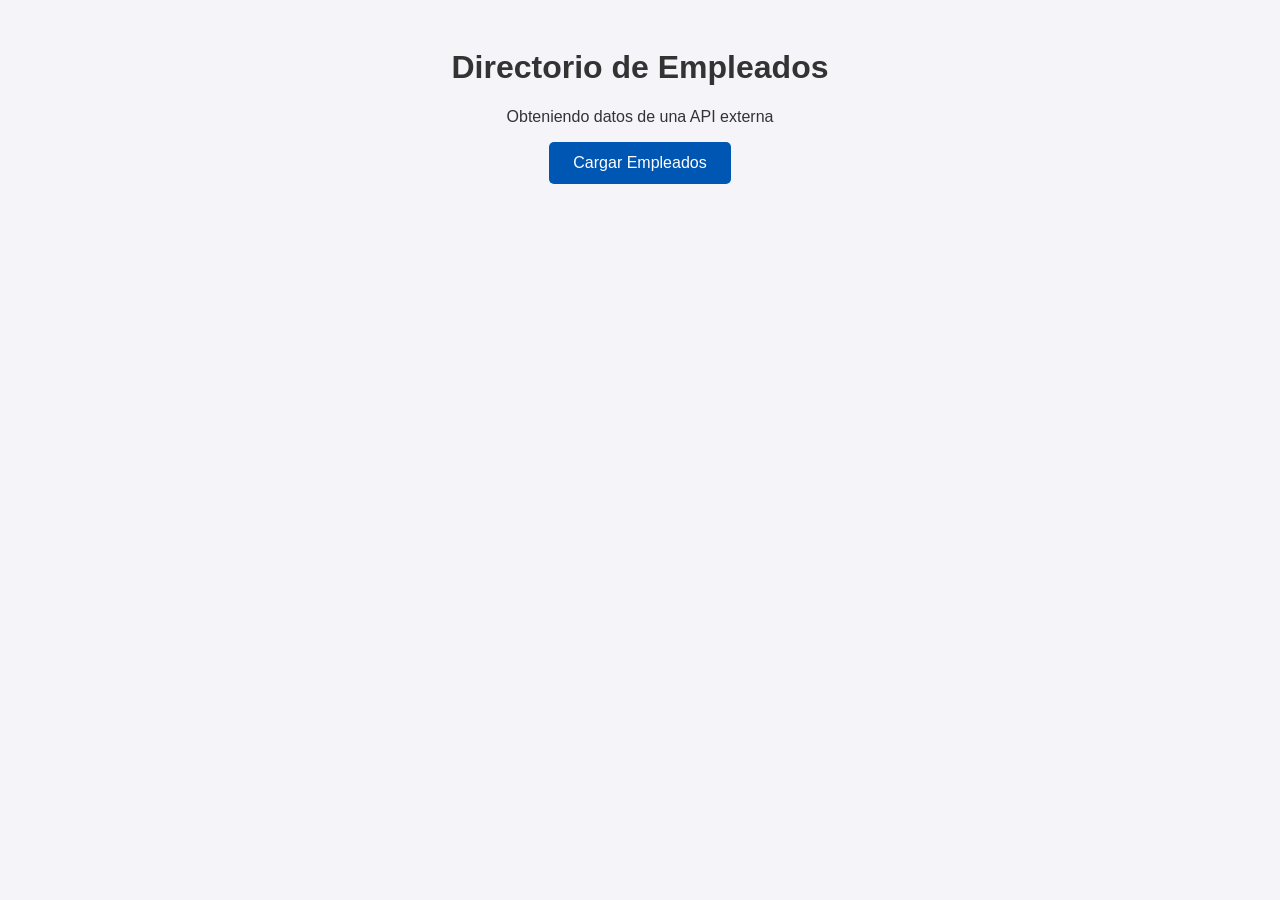
<file: api/index.html>
<!DOCTYPE html>
<html lang="es">
<head>
    <meta charset="UTF-8">
    <meta name="viewport" content="width=device-width, initial-scale=1.0">
    <title>Consumo de una API</title>
    <link rel="stylesheet" href="estilos.css">
</head>
<body>
    <main class="contenedor">
        <h1>Directorio de Empleados</h1>
        <p>Obteniendo datos de una API externa</p>

        <button id="btnCargar">Cargar Empleados</button>

        <section id="directorio" class="grid-tarjetas"></section>
    </main>

    <script src="app.js"></script>
</body>
</html>
</file>
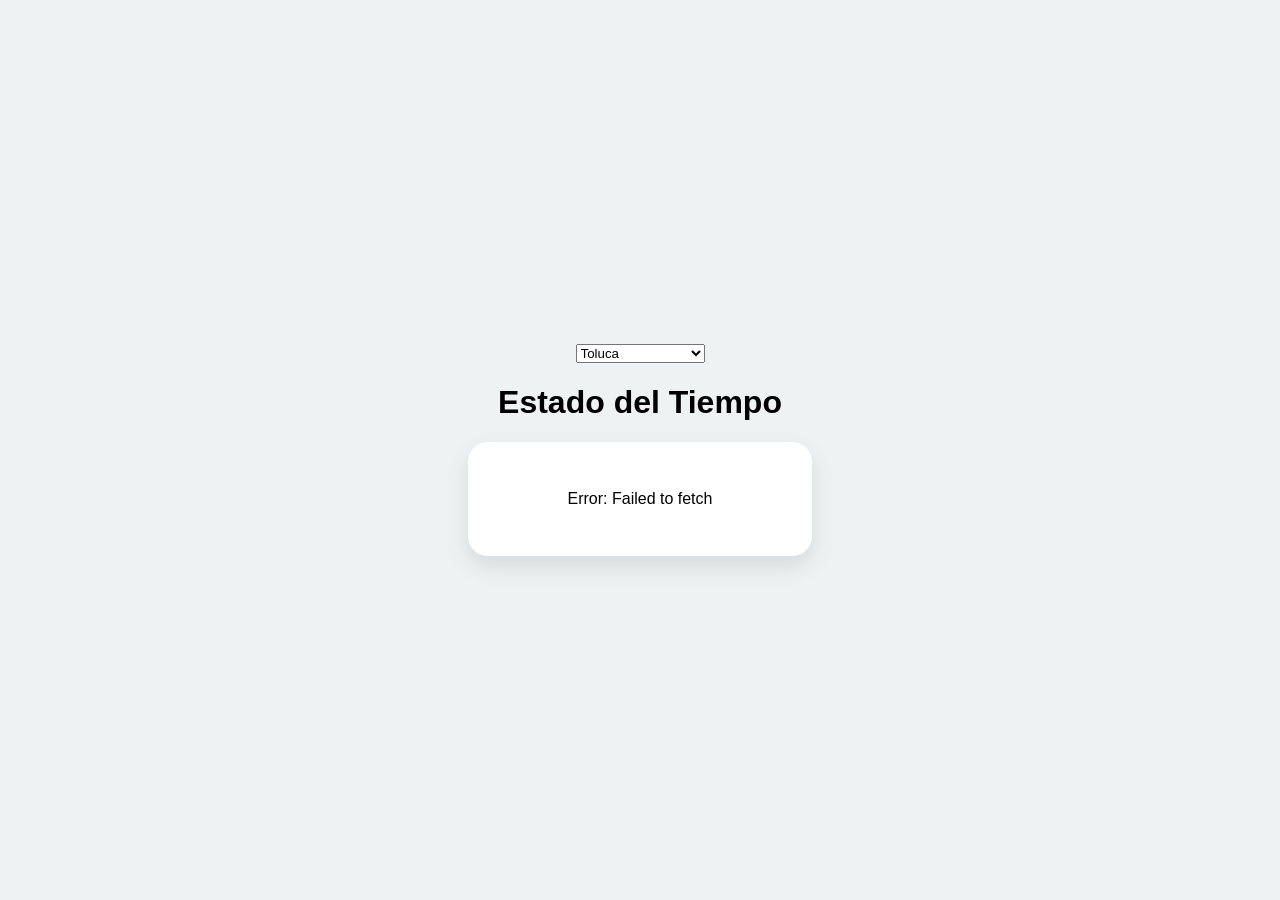
<file: clima/index.html>
<!DOCTYPE html>
<html lang="es">
<head>
    <meta charset="UTF-8">
    <meta name="viewport" content="width=device-width, initial-scale=1.0">
    <title>Clima</title>
    <link rel="stylesheet" href="style.css">
</head>
<body>
    <div class="contenedor">

        <select name="ciudad" id="ciudadSelect">
            <option value="Toluca">Toluca</option>
            <option value="Cancun">Cancun</option>
            <option value="Ciudad de Mexico">Ciudad de México</option>
            <option value="Madrid">Madrid</option>
        </select>

        <h1>Estado del Tiempo</h1>
        <div id="climaCard">
            <p>Cargando el clima de Toluca...</p>
        </div>
    </div>
    <script src="app.js"></script>
</body>
</html>
</file>
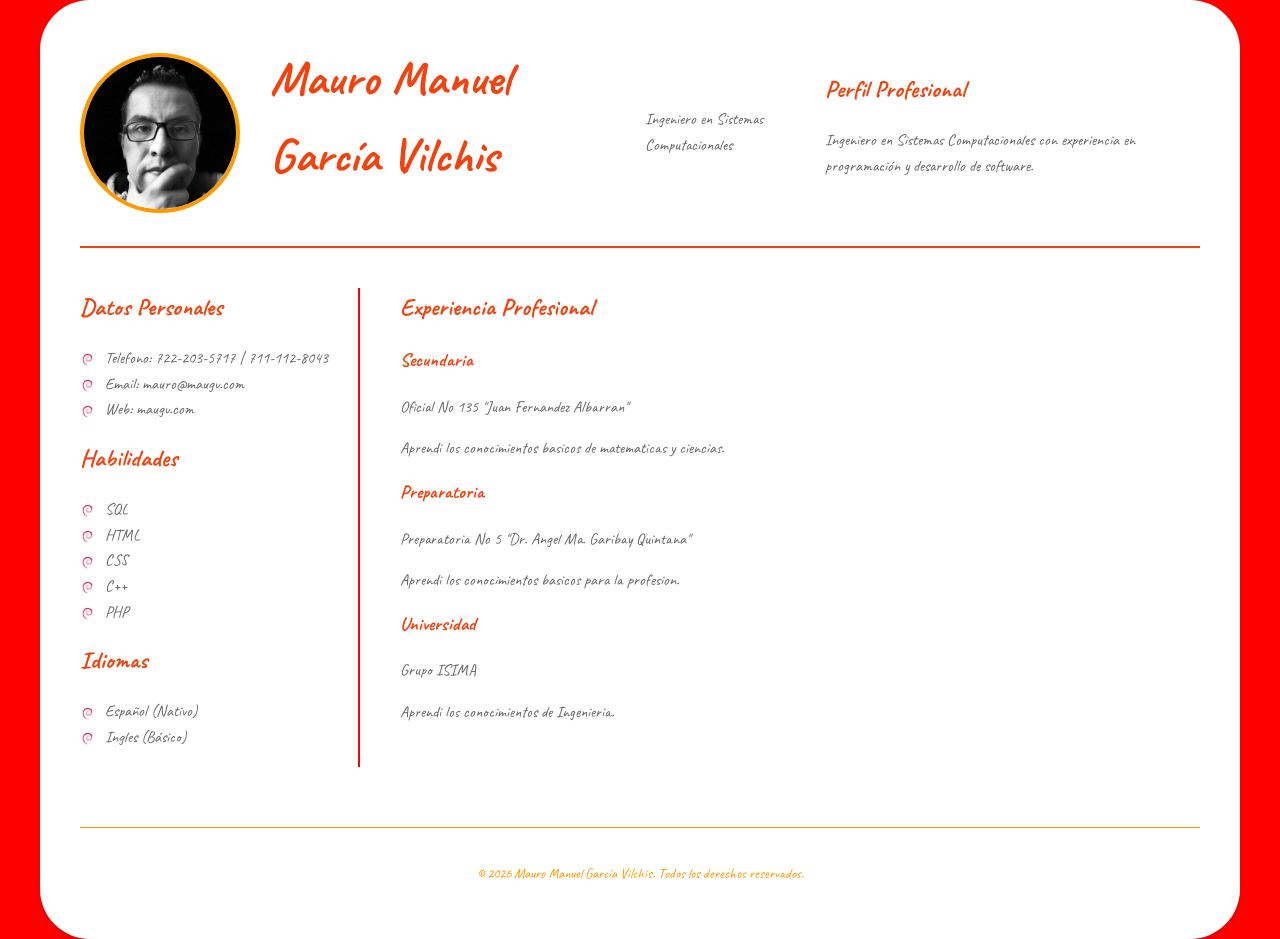
<file: cv_clase/index.html>
<!DOCTYPE html>
<html lang="en">
<head>
    <meta charset="UTF-8">
    <meta name="viewport" content="width=device-width, initial-scale=1.0">
    <title>CV - Mauro Manuel Garcia Vilchis</title>
    <link rel="stylesheet" href="style.css">
</head>
<body>
    <div class="cuerpo">
        <header>
            <img src="maugv.jpg" alt="Foto de Mauro Manuel" class="foto_perfil">
            <h1>Mauro Manuel García Vilchis</h1>
            <span>Ingeniero en Sistemas Computacionales</span>
            <section>
                <h2>Perfil Profesional</h2>
                <p>Ingeniero en Sistemas Computacionales con experiencia en programación y desarrollo de software.</p>
            </section>
        </header>
        <aside>
            <article class="datospersonales">
                <h2>Datos Personales</h2>
                <ul>
                    <li class="telefono">Telefono: <span>722-203-5717 | 711-112-8043</span></li>
                    <li class="correo">Email: <span>mauro@maugv.com</span></li>
                    <li class="web">Web: <span>maugv.com</span></li>
                </ul>
            </article>
            <article class="habilidades">
                <h2>Habilidades</h2>
                <ul>
                    <li>SQL</li>
                    <li>HTML</li>
                    <li>CSS</li>
                    <li>C++</li>
                    <li>PHP</li>
                </ul>
            </article>
            <article class="idiomas">
                <h2>Idiomas</h2>
                <ul>
                    <li>Español (Nativo)</li>
                    <li>Ingles (Básico)</li>
                </ul>
            </article>
        </aside>
        <main>
            <h2>Experiencia Profesional</h2>
            <article class="experiencia">
                <h3>Secundaria</h3>
                <span>Oficial No 135 "Juan Fernandez Albarran"</span>
                <p>Aprendi los conocimientos basicos de matematicas y ciencias.</p>
            </article>
            <article class="experiencia">
                <h3>Preparatoria</h3>
                <span>Preparatoria No 5 "Dr. Angel Ma. Garibay Quintana"</span>
                <p>Aprendi los conocimientos basicos para la profesion.</p>
            </article>
            <article class="experiencia">
                <h3>Universidad</h3>
                <span>Grupo ISIMA</span>
                <p>Aprendi los conocimientos de Ingenieria.</p>
            </article>
        </main>
        <footer>
            <p>&copy; 2026 Mauro Manuel García Vilchis. Todos los derechos reservados.</p>
        </footer>
    </div>
</body>
</html>
</file>
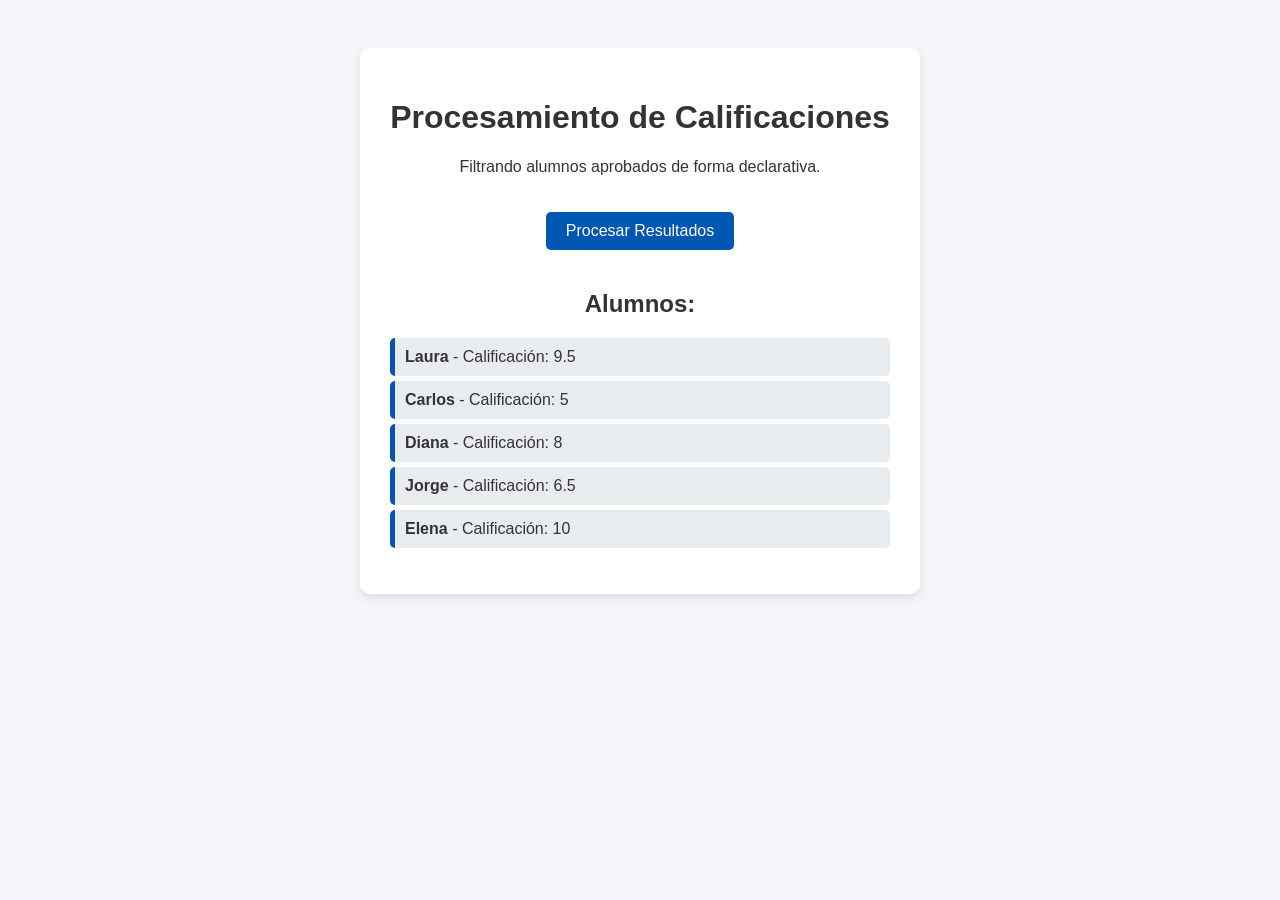
<file: javascript/index.html>
<!DOCTYPE html>
<html lang="es">
<head>
    <meta charset="UTF-8">
    <meta name="viewport" content="width=device-width, initial-scale=1.0">
    <title>Paradigma Declarativo en JS</title>
    <link rel="stylesheet" href="style.css">
</head>
<body>
    <main class="contenedor">
        <h1>Procesamiento de Calificaciones</h1>
        <p>Filtrando alumnos aprobados de forma declarativa.</p>
        
        <button id="btnProcesar">Procesar Resultados</button>
        
        <section class="resultados">
            <h2>Alumnos:</h2>
            <ul id="listaAprobados"></ul>
        </section>
    </main>

    <script src="app.js"></script>
</body>
</html>
</file>
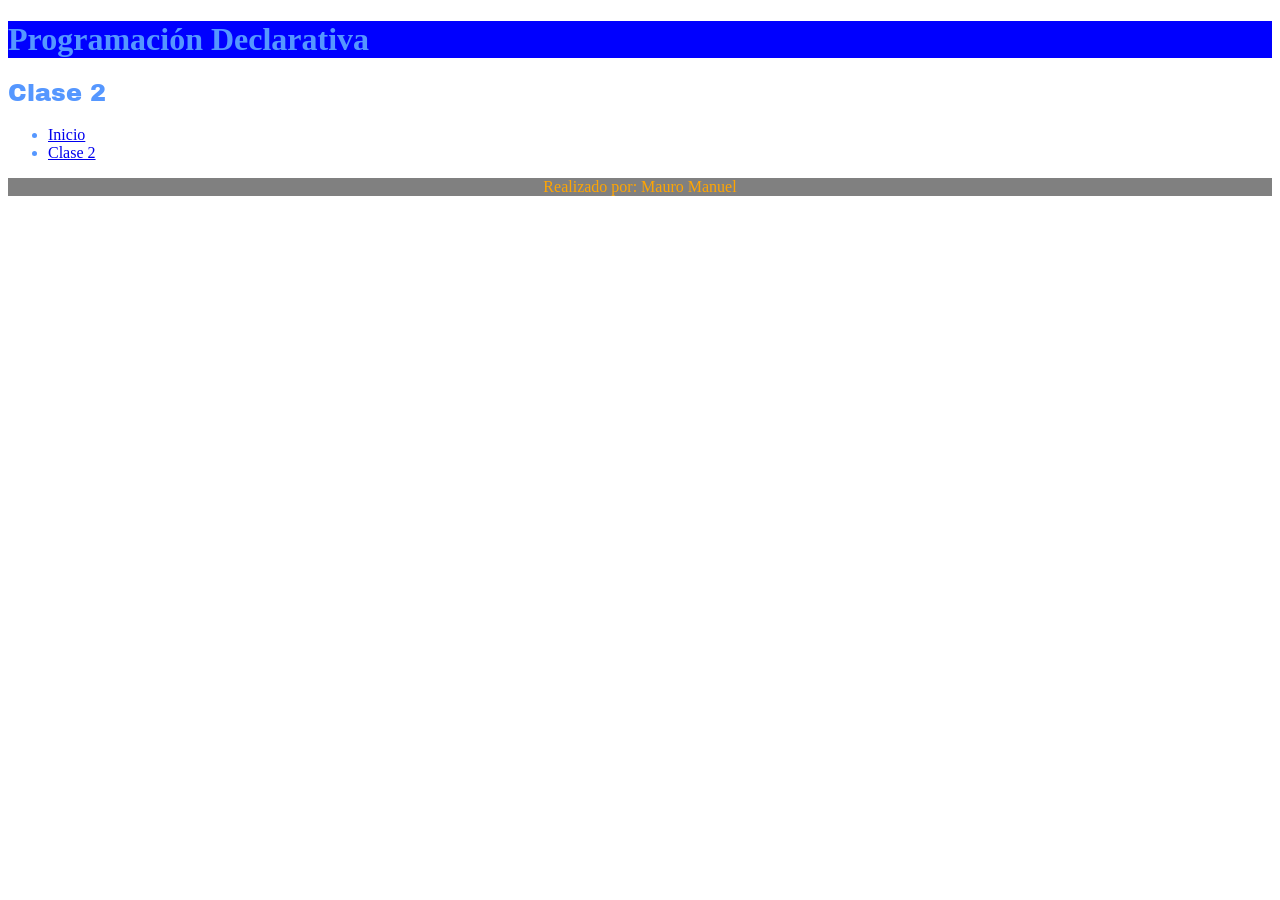
<file: clase2.html>
<!DOCTYPE html>
<html lang="es">
<head>
    <meta charset="UTF-8">
    <meta name="viewport" content="width=device-width, initial-scale=1.0">
    <title>Programación Declarativa</title>
    <link rel="preconnect" href="https://fonts.googleapis.com">
<link rel="preconnect" href="https://fonts.gstatic.com" crossorigin>
<link href="https://fonts.googleapis.com/css2?family=Archivo+Black&display=swap" rel="stylesheet">
    <style>
        body {
            color: #5597ff;
        }
        #principal {
            background-color: blue;
        }
        .texto1 {
            font-family: "Archivo Black", sans-serif;
            font-weight: 400;
            font-style: normal;
        }
        footer {
            color: orange;
            background-color: grey;
            text-align: center;
        }
    </style>
</head>
<body>
    <header>
        <h1 id="principal">Programación Declarativa</h1>
        <h2 class="texto1">Clase 2</h2>
    </header>
    <nav>
        <ul>
            <li><a href="#">Inicio</a></li>
            <li><a href="#">Clase 2</a></li>
        </ul>
    </nav>
    <main>

    </main>
    <footer>
        <p>Realizado por: Mauro Manuel</p>
    </footer>
    <script>
        alert("Bienvenidos a la clase de programación declarativa");
    </script>
</body>
</html>
</file>
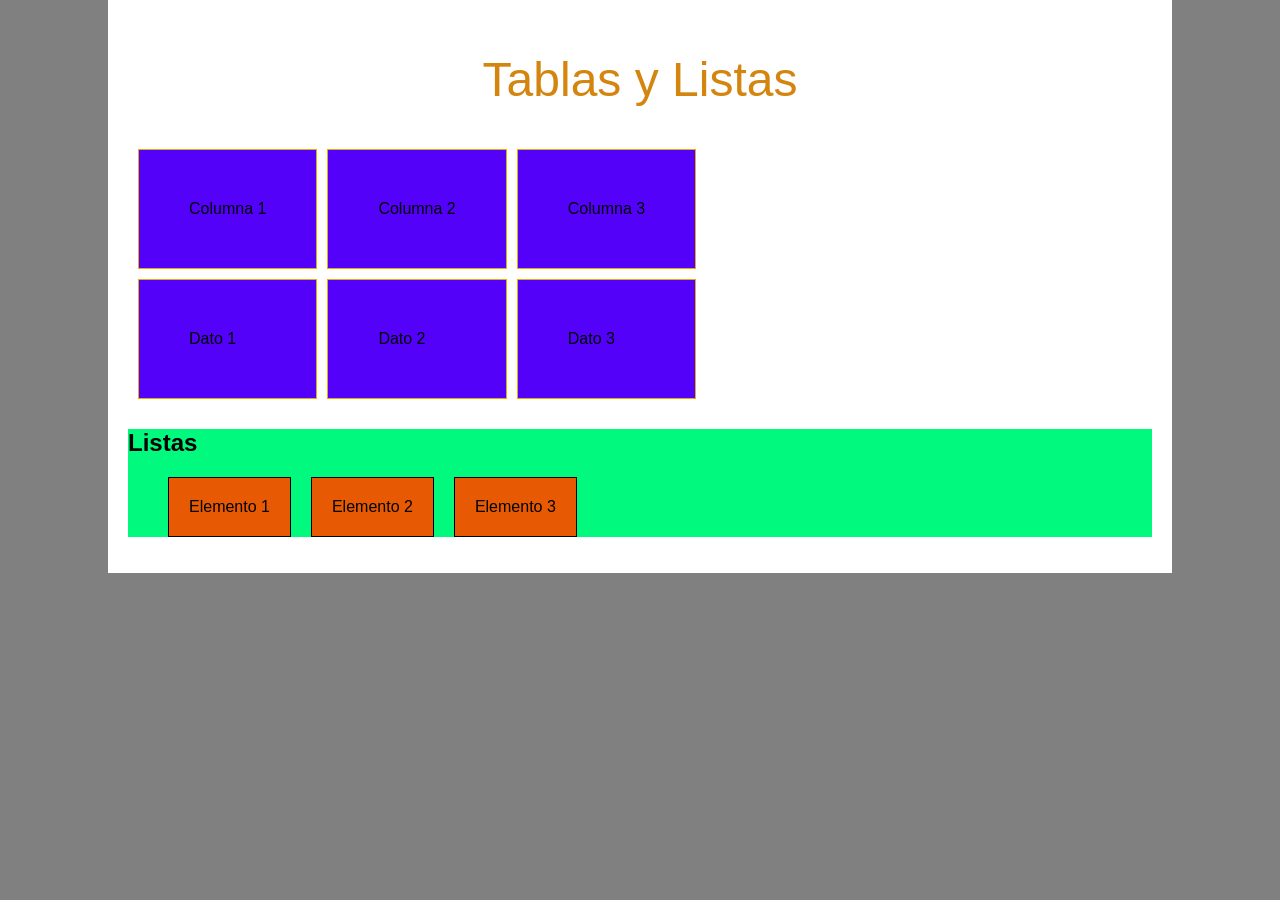
<file: clase4/clase4.html>
<!DOCTYPE html>
<html lang="es">
<head>
    <meta charset="UTF-8">
    <meta name="viewport" content="width=device-width, initial-scale=1.0">
    <title>Tablas y Listas</title>
    <link rel="stylesheet" href="tabla.css">
</head>
<body>
    <div class="contenido">
        <header>
            <h1>Tablas y Listas</h1>
        </header>
        <section id="tabla">
            <table>
                <tr>
                    <td>Columna 1</td>
                    <td>Columna 2</td>
                    <td>Columna 3</td>
                </tr>
                <tr>
                    <td>Dato 1</td>
                    <td>Dato 2</td>
                    <td>Dato 3</td>
                </tr>
            </table>
        </section>
        <div>
            <h2>Listas</h2>
            <ol>
                <li>Elemento 1</li>
                <li>Elemento 2</li>
                <li>Elemento 3</li>
            </ol>
        </div>
    </div>
</body>
</html>
</file>
<file: api/estilos.css>
:root {
    --primario: #0056b3;
    --fondo: #f4f4f9;
    --texto: #333333;
    --borde: #dddddd;
}

body {
    font-family: Arial, Helvetica, sans-serif;
    background-color: var(--fondo);
    color: var(--texto);
    padding: 20px;
    text-align: center;
}

.contenedor {
    max-width: 800px;
    margin: 0 auto;
}

button {
    background-color: var(--primario);
    color: white;
    border: none;
    padding: 12px 24px;
    font-size: 1rem;
    border-radius: 5px;
    cursor: pointer;
    margin-bottom: 20px;
}

button:hover {
    background-color: #004494;
}

.grid-tarjetas {
    display: grid;
    grid-template-columns: repeat(auto-fit, minmax(250px, 1fr));
    gap: 20px;
}

.tarjeta {
    background-color: white;
    border: 1px solid var(--borde);
    border-radius: 5px;
    box-shadow: 0 2px 5px rgba(0, 0, 0, 0.1);
    padding: 15px;
    text-align: left;
}

.tarjeta h3 {
    margin-top: 0;
    color: var(--primario);
}
</file>
<file: clima/style.css>
body {
    font-family: 'Segoe UI', Tahoma, Geneva, Verdana, sans-serif;
    background-color: #eef2f3;
    display: flex;
    justify-content: center;
    align-items: center;
    height: 100vh;
    margin: 0;
}

.contenedor {
    text-align: center;
}

#climaCard {
    background: white;
    padding: 2rem;
    border-radius: 20px;
    box-shadow: 0 10px 25px rgba(0, 0, 0, 0.1);
    min-width: 280px;
    transition: transform 0.3s ease;
}

#climaCard:hover {
    transform: translateY(-5px);
}

.temp-main {
    font-size: 3.5rem;
    font-weight: bold;
    color: #333333;
    margin: 10px 0;
}

.temp-range {
    color: #666666;
    font-size: 1.1rem;
}

.description {
    text-transform: uppercase;
    letter-spacing: 1px;
    font-weight: 600;
    color: #007bff;
}
</file>
<file: cv_clase/style.css>
:root {
    --color-principal: #f3420d;
    --color-secundario: #ff9900;
    --fondo: #ff0000;
    --fondo2: #ffffff;
    --texto: #666666;
}

@font-face {
    font-family: Mifuente;
    src: url('caveat.ttf') format('truetype');
}

* {
    box-sizing: border-box;
}

body {
    font-family: MiFuente;
    background-color: var(--fondo);
    color: var(--texto);
    margin: 0;
    padding: 0;
    line-height: 1.6;
}

.cuerpo {
    display: flex;
    flex-direction: column;
    gap: 20px;
    max-width: 1200px;
    margin: 0 auto;
    padding: 20px;
    background-color: var(--fondo2);
    border-radius: 50px;
    box-shadow: 0 5px 4px rgba(0, 0, 0, 0.1);
}

header {
    text-align: center;
    border-bottom: 2px solid var(--color-principal);
    padding-bottom: 20px;
}

.foto_perfil {
    width: 160px;
    height: 160px;
    border-radius: 50%;
    object-fit: cover;
    border: 4px solid var(--color-secundario);
    margin-bottom: 10px;
}

h1, h2, h3 {
    color: var(--color-principal);
    margin-top: 0;
}

ul {
    list-style-type: none;
    padding-left: 0;
}

ul li::before {
    content: "";
    display: inline-block;
    width: 15px;
    height: 15px;
    background-image: url('debian.png');
    background-size: contain;
    background-repeat: no-repeat;
    background-position: center;
    margin-right: 10px;
    vertical-align: middle;
}

footer {
    text-align: center;
    border-top: 1px solid var(--color-secundario);
    padding-top: 20px;
    margin-top: 20px;
    font-size: 0.9rem;
    color: var(--color-secundario);
}

/* Tableta */
@media (min-width: 768px) {
    .cuerpo {
        flex-direction: row;
        flex-wrap: wrap;
        align-items: flex-start;
    }

    header, footer {
        width: 100%;
    }

    header {
        display: flex;
        align-items: center;
        text-align: left;
        gap: 30px;
    }

    .foto_perfil {
        margin-bottom: 0;
    }

    aside {
        width: 30%;
        border-right: 2px solid var(--fondo);
        padding-right: 20px;
    }

    main {
        width: calc(70% - 20px);
    }
}

/* Computadora */
@media (min-width: 1024px) {
    .cuerpo {
        padding: 40px;
        gap: 40px;
    }

    header h1 {
        font-size: 3rem;
    }

    aside {
        width: 25%;
    }

    main {
        width: calc(75% - 40px);
    }
}

/* Impresora */
@media print {
    body {
        background-color: #ffffff;
    }

    .cuerpo {
        box-shadow: none;
        margin: 0;
        padding: 0;
        max-width: 100%;
        flex-direction: row;
        flex-wrap: wrap;
        display: flex;
    }

    header {
        width: 100%;
        border: none;
        padding: 0;
    }

    .foto_perfil {
        border: none;
    }

    h1, h2, h3, li, span {
        color: #000000;
    }

    aside {
        width: 30%;
    }

    main {
        width: 65%;
    }

    footer {
        display: none;
    }
}
</file>
<file: javascript/style.css>
:root {
    --primario: #0056b3;
    --fondo: #f4f4f9;
    --texto: #333333;
}

body {
    font-family: Arial, sans-serif;
    background-color: var(--fondo);
    color: var(--texto);
    display: flex;
    justify-content: center;
    padding: 40px;
}

.contenedor {
    background: white;
    padding: 30px;
    border-radius: 10px;
    box-shadow: 0 4px 8px rgba(0,0,0,0.1);
    max-width: 500px;
    width: 100%;
    text-align: center;
}

button {
    background-color: var(--primario);
    color: white;
    border: none;
    padding: 10px 20px;
    font-size: 1rem;
    border-radius: 5px;
    cursor: pointer;
    margin: 20px 0;
}

button:hover {
    background-color: #004494;
}

ul {
    list-style-type: none;
    padding: 0;
}

li {
    background: #e9ecef;
    margin: 5px 0;
    padding: 10px;
    border-radius: 5px;
    text-align: left;
    border-left: 5px solid var(--primario);
}
</file>
<file: clase4/tabla.css>
@media print {
    .contenido {
        width: 80%;
        font-size: 20px;
        margin: 10px;
        padding: 10px;
    }

    h1 {
        color: black;
    }
}

html {
    font-size: 16px;
}

body {
    background-color: gray;
    margin: 0;
    padding: 0;
    font-family: Verdana, Geneva, Tahoma, sans-serif;
}

.contenido {
    background-color: white;
    width: 80%;
    margin: auto;
    padding: 20px;
}

h1 {
    color: rgb(212, 133, 14);
    font-size: 3rem;
    font-weight: 100;
    text-align: center;
}

table {
    border-spacing: 10px;
}

td {
    border: 1px solid hsl(44, 93%, 47%);
    padding: 50px;
}

ul {
    list-style-type: lower-roman;
    list-style-position: inside;
    letter-spacing: 6px;
}

ol {
    list-style-type: none;
    display: flex;
    gap: 20px;
}

li {
    border: 1px solid black;
    padding: 20px;
}

div {
  background-color: rgb(1, 249, 125);
  animation-name: myAnimation;
  animation-duration: 6s;
}

@keyframes myAnimation {
  from {background-color: rgb(1, 249, 125);}
  to {background-color: rgb(15, 15, 8);}
}

td {
  background-color: rgb(84, 1, 249);
  animation-name: myAnimation2;
  animation-duration: 8s;
}

@keyframes myAnimation2 {
  from {background-color: rgb(84, 1, 249);}
  to {background-color: rgb(78, 78, 36);}
}

li {
  background-color: rgb(231, 90, 3);
  animation-name: myAnimation3;
  animation-duration: 10s;
}

@keyframes myAnimation3 {
  from {background-color: rgb(231, 90, 3);}
  to {background-color: rgb(21, 116, 157);}
}
</file>
